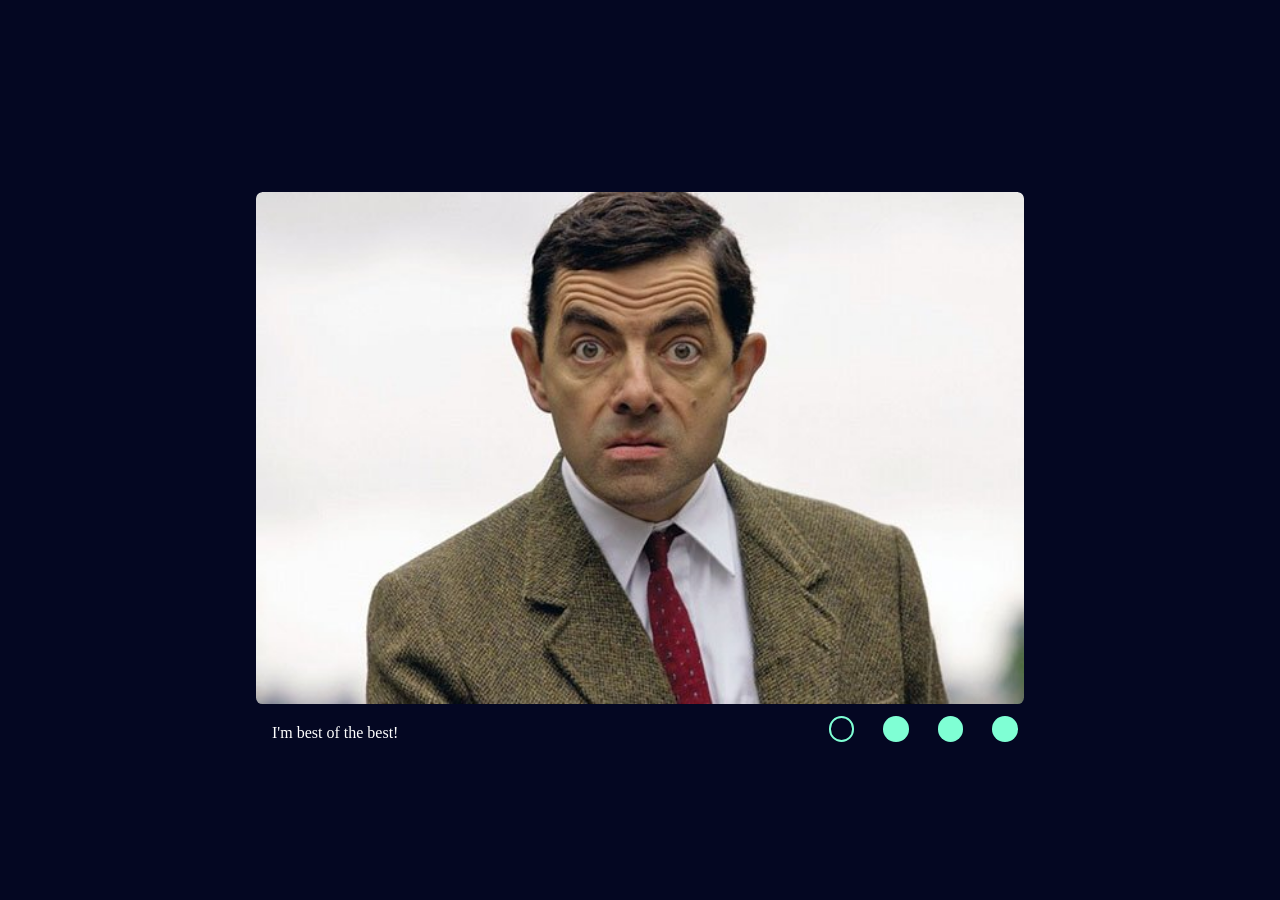
<file: cssMemeSlider/index.html>
<!DOCTYPE html>
<html lang="en">
<head>
    <meta charset="UTF-8">
    <meta http-equiv="X-UA-Compatible" content="IE=edge">
    <meta name="viewport" content="width=device-width, initial-scale=1.0">
    <link rel="stylesheet" href="styles.css">
    <title>Css meme slider</title>
</head>
<body>
    <div class="container">
        
        <input class="radio" type="radio" name="slider" id="radio1" value="1" checked>
            <input class="radio" type="radio" name="slider" id="radio2" value="2">
            <input class="radio" type="radio" name="slider" id="radio3" value="3">
            <input class="radio" type="radio" name="slider" id="radio4" value="4">
                    <div class="close"></div>

        <div class="container-slider">
            <div class="slide1 slide-block">
                <img class="slide-img slide-block" src="images/1.jpg" alt="">
            </div>
            <div class="slide2 slide-block">
                <img class="slide-img" src="images/2.jpg" alt="">
            </div>
            <div class="slide3">
                <img class="slide-img slide-block" src="images/3.jpg" alt="">
            </div>
            <div class="slide4">
                <img class="slide-img slide-block" src="images/4.jpg" alt="">
            </div>
        </div>
        <div class="text-container">
            <p class="slide-text1">I'm best of the best!</p>
            <p class="slide-text2">I'm best of the best of the best!</p>
            <p class="slide-text3">Keep going... I believe in you!</p>
            <p class="slide-text4">Don't stop!</p>
        </div>
        <div class="label-container">
            <label class="label" for="radio1">
                <span class="label-phone1"></span>
            </label>
            <label class="label" for="radio2">
                <span class="label-phone2"></span>
            </label>
            <label class="label" for="radio3">
                <span class="label-phone3"></span>
            </label>
            <label class="label" for="radio4">
                <span class="label-phone4"></span>
            </label>
        </div>

    </div>
</body>
</html>
</file>
<file: cssMemeSlider/styles.css>
* {
    box-sizing: border-box;
    padding: 0;
    margin: 0;
}
.container {
    width: 100vw;
    height: 100vh;
    background-color: rgb(4, 7, 34);
    display: grid;
    grid-template-columns: 1fr 60vw 1fr;
    grid-template-rows: 1fr auto 1fr;
    overflow: hidden;
}

.container-slider {
    width: 60vw;
    display: flex;
    list-style-type: none;
    overflow: hidden;
    border-radius: 0.5vw;
    grid-column-start: 2;
    grid-row-start: 2;
}



.slide-img {
    width: 60vw;
    border-radius: 0.5vw;
}

.slide {
    list-style-type: none;
}

.label-box {
    display: flex;
}

.slide-text1,
.slide-text2,
.slide-text3,
.slide-text4 {
    color: white;
    padding-left: 1rem;
    margin-top: 1em;
    font-size: clamp(1em, 1vw, 2em);
    flex-shrink: 0;
    height: 1em;
}

.label {
    display: flex;
    justify-content: center;
    align-items: center;
    width: 3vw;
    height: 3vw;
    border-radius: 50%;
    box-sizing: border-box;
    cursor: pointer;
    
}

.radio {
    display: none;
}

.label span {
    display: block;
    width: 2vw;
    height: 2vw;
    background-color: aquamarine;
    border-radius: 50%;
}

.label-container {
    display: flex;
    gap: 1em;
    justify-content: end;
    grid-column-start: 2;
    grid-row-start: 3;
    align-self: flex-start;
    margin-top: 0.1em;
}


.text-container {
    width: 50%;
    height: 3em;
    overflow: hidden;
    grid-column-start: 2;
    grid-row-start: 3;
    display: flex;
    flex-wrap: nowrap;
    gap: 30vw;
}

#radio1:checked ~ .label-container .label .label-phone1{
    background-color: transparent;
    border: 0.2vw solid aquamarine;
}

#radio1:checked ~ .text-container .slide-text1 {
    transition: transform 0.5s ease-in-out;
}

#radio1:checked ~ .text-container .slide-text2 {
    transform: translateX(calc(40vw - 70%));
    transition: transform 0.5s ease-in-out;

}

#radio1:checked ~ .text-container .slide-text3 {
    transform: translateX(calc(-30vw - 30%));
    transition: transform 0.5s ease-in-out;
}

#radio1:checked ~ .text-container .slide-text4 {
    transform: translateX(calc(-30vw - 70%));
    transition: transform 0.5s ease-in-out;
}

#radio2:checked ~ .label-container .label .label-phone2{
    background-color: transparent;
    border: 0.2vw solid aquamarine;
}

#radio2:checked ~ .text-container .slide-text1 {
    transform: translateX(-40vw);
    transition: all 0.5s ease-in-out;
}


#radio2:checked ~ .text-container .slide-text2 {
    transform: translateX(calc(-30vw - 70%));
    transition: transform 0.5s ease-in-out;
}

#radio2:checked ~ .text-container .slide-text3 {
    transform: translateX(calc(-30vw - 40%));
    transition: transform 0.5s ease-in-out;
}

#radio2:checked ~ .text-container .slide-text4 {
    transform: translateX(calc(-30vw - 70%));
    transition: transform 0.5s ease-in-out;
}


#radio3:checked ~ .label-container .label .label-phone3{
    background-color: transparent;
    border: 0.2vw solid aquamarine;
}

#radio3:checked ~ .text-container .slide-text3 {
    transform: translateX(calc(-60vw - 170%));
    transition: transform 0.5s ease-in-out;
}

#radio3:checked ~ .text-container .slide-text1 {
    transform: translateX(calc(-60vw - 170%));
    transition: transform 0.5s ease-in-out;
}

#radio3:checked ~ .text-container .slide-text2 {
    transform: translateX(calc(-60vw - 170%));
    transition: transform 0.5s ease-in-out;
}

#radio3:checked ~ .text-container .slide-text4 {
    transform: translateX(calc(-30vw - 70%));
    transition: transform 0.5s ease-in-out;
}

#radio4:checked ~ .label-container .label .label-phone4{
    background-color: transparent;
    border: 0.2vw solid aquamarine;
}

#radio4:checked ~ .text-container .slide-text4 {
    transform: translateX(calc(-90vw - 650%));
    transition: transform 0.5s ease-in-out;
}

#radio4:checked ~ .text-container .slide-text1 {
    transform: translateX(calc(-60vw - 170%));
    transition: transform 0.5s ease-in-out;
}

#radio4:checked ~ .text-container .slide-text3 {
    transform: translateX(calc(-90vw - 240%));
    transition: transform 0.5s ease-in-out;
}

#radio4:checked ~ .text-container .slide-text2 {
    transform: translateX(calc(-60vw - 170%));
    transition: transform 0.5s ease-in-out;
}

.label:hover span {
    background-color: white;
}

#radio1:checked ~ .label-container .label:hover .label-phone1{
    background-color: rgb(4, 7, 34);
    border-color: white;
}

#radio2:checked ~ .label-container .label:hover .label-phone2{
    background-color: rgb(4, 7, 34);
    border-color: white;
}

#radio3:checked ~ .label-container .label:hover .label-phone3{
    background-color: rgb(4, 7, 34);
    border-color: white;
}

#radio4:checked ~ .label-container .label:hover .label-phone4{
    background-color: rgb(4, 7, 34);
    border-color: white;
}

.label-container .label .label-phone1:active,
.label-container .label .label-phone2:active,
.label-container .label .label-phone3:active,
.label-container .label .label-phone4:active {
    background-color: rgba(255, 255, 255, 0.6);
    border-color: rgba(255, 255, 255, 0.6);
}

#radio1:checked ~ .label-container .label .label-phone1:active,
#radio2:checked ~ .label-container .label .label-phone2:active,
#radio3:checked ~ .label-container .label .label-phone3:active,
#radio4:checked ~ .label-container .label .label-phone4:active{
    border-color: rgba(255, 255, 255, 0.6);
}

#radio1:checked ~ .container-slider .slide-block {
    transform: translateX(0);
    transition: all 0.5s ease-in-out;
}

#radio2:checked ~ .container-slider .slide-block {
    transform: translateX(-60vw);
    transition: all 0.5s ease-in-out;
}

#radio2:checked ~ .slide-text2 {
    transform: translateX(-60vw);
    transition: transform 0.5s ease-in-out;
}

#radio3:checked ~ .container-slider .slide-block{
    transform: translateX(-120vw);
    transition: all 0.5s ease-in-out;
}

#radio4:checked ~ .container-slider .slide-block{
    transform: translateX(-180vw);
    transition: all 0.5s ease-in-out;
}



@media (max-width: 767px) {
    .slide-text1,
    .slide-text2,
    .slide-text3,
    .slide-text4 {
        font-size: 0.8em;
    }

    .label-container {
        margin-top: 0.8em;
        justify-content: center;
    }

    .container {
        grid-template-columns: 1fr 80vw 1fr;
    }

    .container-slider {
        width: 80vw;
    }

    .text-container {
        width: 80%;
        margin-top: 2em;
    }

    .slide-img {
        width: 80vw;
    }

    #radio1:checked ~ .container-slider .slide-block {
        transform: translateX(0);
        transition: all 0.5s ease-in-out;
    }
    
    #radio2:checked ~ .container-slider .slide-block {
        transform: translateX(-80vw);
        transition: all 0.5s ease-in-out;
    }
    
    
    #radio3:checked ~ .container-slider .slide-block{
        transform: translateX(-160vw);
        transition: all 0.5s ease-in-out;
    }
    
    #radio4:checked ~ .container-slider .slide-block{
        transform: translateX(-240vw);
        transition: all 0.5s ease-in-out;
    }

    .label {
        min-width: 1.1em;
        min-height: 1.1em;
        flex-shrink: 0;
    }

    .label span {
        min-width: 0.7em;
        min-height: 0.7em;
        flex-shrink: 0;
    }
}

@media (hover: none) {
    #radio1:checked ~ .label-container .label:hover .label-phone1{
        background-color: rgb(4, 7, 34);
        border-color: aquamarine;
    }
    
    #radio2:checked ~ .label-container .label:hover .label-phone2{
        background-color: rgb(4, 7, 34);
        border-color: aquamarine;
    }
    
    #radio3:checked ~ .label-container .label:hover .label-phone3{
        background-color: rgb(4, 7, 34);
        border-color: aquamarine;
    }
    
    #radio4:checked ~ .label-container .label:hover .label-phone4{
        background-color: rgb(4, 7, 34);
        border-color: aquamarine;
    }
    
}
</file>
